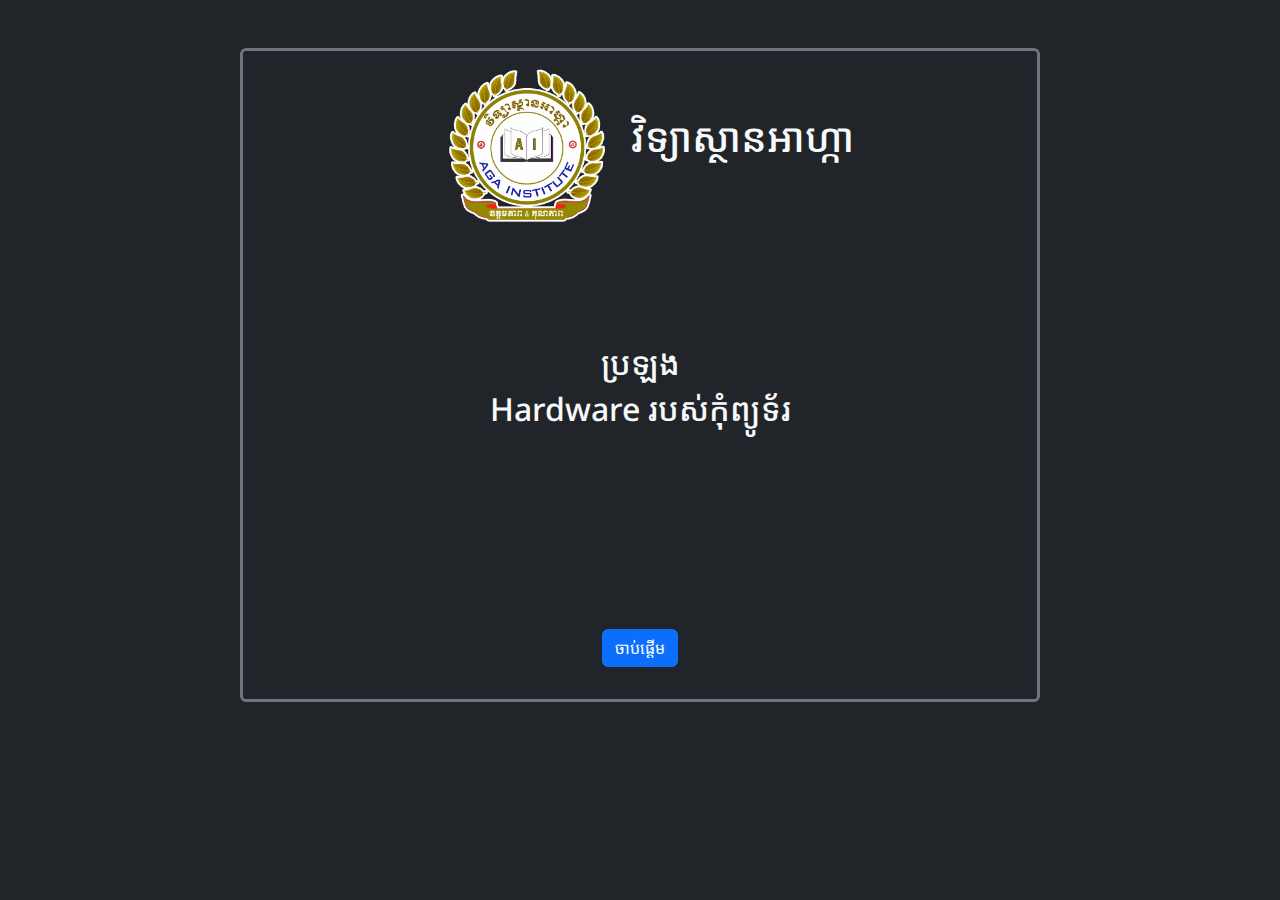
<file: index.html>
<!DOCTYPE html>
<html lang="en">

<head>
    <meta charset="utf-8" />
    <meta name="viewport" content="width=device-width, initial-scale=1" />

    <link rel="stylesheet"
        href="https://cdnjs.cloudflare.com/ajax/libs/twitter-bootstrap/5.0.0-beta1/css/bootstrap.min.css" />
    <link rel="stylesheet" href="css/bootstrap.min.css" />
    <link rel="stylesheet" href="css/styls.css" />
<link href="https://fonts.googleapis.com/css2?family=Noto+Sans+Khmer&display=swap" rel="stylesheet">


    <title>ប្រឡង</title>
</head>

<body class="container-fluid border border-secondary border-3 rounded text-center mt-5 mb-3 bg-dark">
    <header class="container-sm">
        <img src="imgs/agalogo.png" class="img-fluid mt-10 p-3" style="width: 200px;" alt="logo">
        <label>
            <h1 class="text-light">វិទ្យាស្ថានអាហ្កា</h1>
        </label>
    </header>


    <main>
        <div class="container-fluid  text-center text-light">
            <h2  style="margin-top: 100px;">ប្រឡង</h2>
            <h2  style="margin-bottom: 200px;">Hardware របស់កុំព្យូទ័រ</h2>
            <a href="html/mcq.html" class="btn btn-primary mb-3">ចាប់ផ្តើម</a>
        </div>
    </main>

    <footer class="container-md text-end mt-3 mb-3">
  
    </footer>



    <script src="js/bootstrap.bundle.min.js"></script>


</body>

</html>
</file>
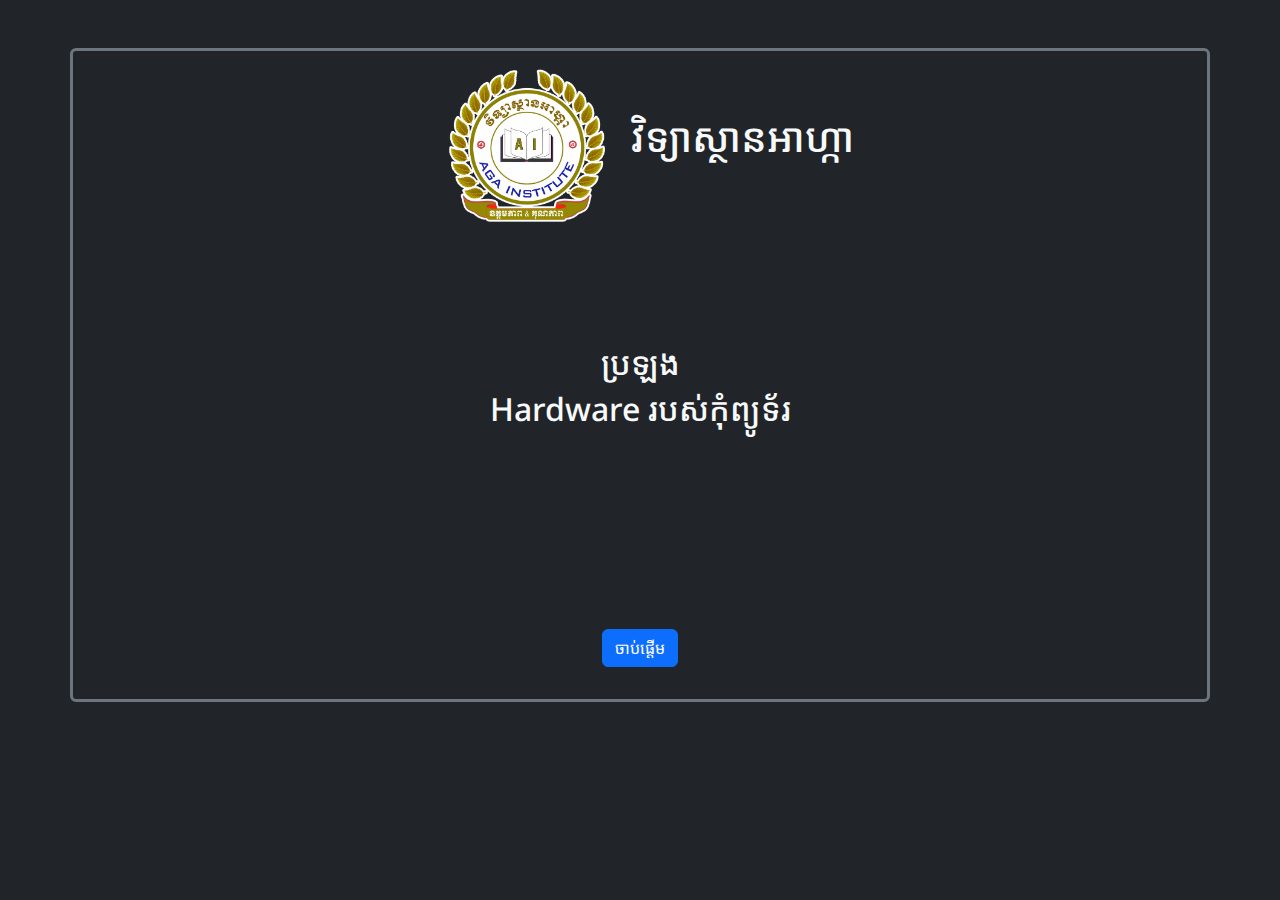
<file: homework quiz website about pc part/index.html>
<!DOCTYPE html>
<html lang="en">

<head>
    <meta charset="utf-8" />
    <meta name="viewport" content="width=device-width, initial-scale=1" />

    <link rel="stylesheet"
        href="https://cdnjs.cloudflare.com/ajax/libs/twitter-bootstrap/5.0.0-beta1/css/bootstrap.min.css" />
    <link rel="stylesheet" href="css/bootstrap.min.css" />
    <link rel="stylesheet" href="css/styls.css" />
<link href="https://fonts.googleapis.com/css2?family=Noto+Sans+Khmer&display=swap" rel="stylesheet">


    <title>ប្រឡង</title>
</head>

<body class="container-md border border-secondary border-3 rounded text-center mt-5 mb-3 bg-dark">
    <header class="container-md">
        <img src="imgs/agalogo.png" class="img-fluid mt-10 p-3" style="width: 200px;" alt="logo">
        <label>
            <h1 class="text-light">វិទ្យាស្ថានអាហ្កា</h1>
        </label>
    </header>


    <main>
        <div class="container-md  text-center text-light">
            <h2  style="margin-top: 100px;">ប្រឡង</h2>
            <h2  style="margin-bottom: 200px;">Hardware របស់កុំព្យូទ័រ</h2>
            <a href="html/mcq.html" class="btn btn-primary mb-3">ចាប់ផ្តើម</a>
        </div>
    </main>

    <footer class="container-md text-end mt-3 mb-3">
  
    </footer>



    <script src="js/bootstrap.bundle.min.js"></script>


</body>

</html>
</file>
<file: css/styls.css>
input {
  width: 100%;
  height: 100px;
  text-align: left;
  border-radius: 5px;
  margin-left: 20px;
}

body {
  font-family: 'Noto Sans Khmer', sans-serif;
  text-decoration: none;
  margin: 0;
  padding: 0;
  margin-bottom: 200px;
  max-width: 800px;
}

body a {

  text-decoration: none;
  margin: 0;
  padding: 0;

}
</file>
<file: homework quiz website about pc part/css/styls.css>
input {
  width: 100%;
  height: 100px;
  text-align: left;
  border-radius: 5px;
  margin-left: 20px;
}

body {
  font-family: 'Noto Sans Khmer', sans-serif;
  text-decoration: none;
  margin: 0;
  padding: 0;
  margin-bottom: 200px;
  max-width: 800px;
}

body a {

  text-decoration: none;
  margin: 0;
  padding: 0;

}
</file>
